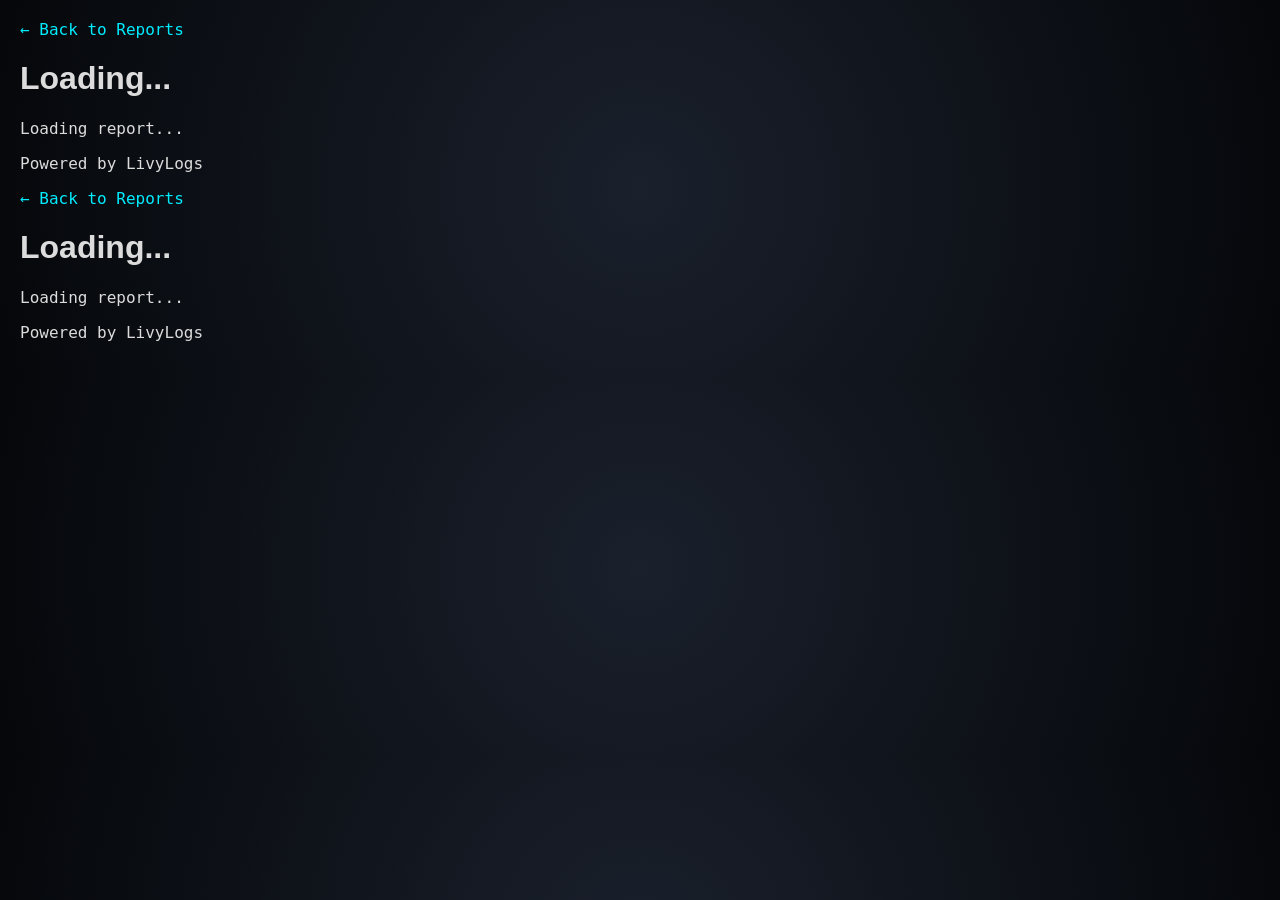
<file: report.html>
<!DOCTYPE html>
<html lang="en">
<head>
    <meta charset="UTF-8">
    <meta name="viewport" content="width=device-width, initial-scale=1.0">
    <title>Combat Report - LivyLogs</title>
    <link rel="stylesheet" href="style.css">
</head>
<body>
    <header>
        <a href="index.html" class="back-link">← Back to Reports</a>
        <h1 id="report-title">Loading...</h1>
    </header>
    <main>
        <div id="report-content">
            <p class="loading">Loading report...</p>
        </div>
    </main>
    <footer>
        <p>Powered by LivyLogs</p>
    </footer>
    <script src="script.js"></script>
</body>
</html>
<!DOCTYPE html>
<html lang="en">
<head>
    <meta charset="UTF-8">
    <meta name="viewport" content="width=device-width, initial-scale=1.0">
    <title>Combat Report - LivyLogs</title>
    <link rel="stylesheet" href="style.css">
</head>
<body>
    <header>
        <a href="index.html" class="back-link">← Back to Reports</a>
        <h1 id="report-title">Loading...</h1>
    </header>
    <main>
        <div id="report-content">
            <p class="loading">Loading report...</p>
        </div>
    </main>
    <footer>
        <p>Powered by LivyLogs</p>
    </footer>
    <script src="script.js"></script>
</body>
</html>
</file>
<file: style.css>
/* LivyLogs Reports - Styles for index page */

:root {
    --starwars-blue: #00ecff;
    --starwars-red: #ff003c;
    --starwars-yellow: #ffe81f;
}

body {
    font-family: 'JetBrains Mono', monospace;
    background-color: #05070a;
    background-image: radial-gradient(circle at 50% 50%, #1a202c 0%, #05070a 100%);
    color: #dcdcdc;
    margin: 0;
    padding: 20px;
}

h1, .font-orbitron {
    font-family: 'Orbitron', sans-serif;
}

.hud-border {
    border: 1px solid rgba(0, 236, 255, 0.2);
    box-shadow: 0 0 15px rgba(0, 236, 255, 0.1);
}

.glow-text-blue {
    text-shadow: 0 0 10px rgba(0, 236, 255, 0.5);
}

.report-card {
    transition: all 0.3s;
}

.report-card:hover {
    transform: translateY(-2px);
    box-shadow: 0 0 20px rgba(0, 236, 255, 0.2);
}

.scanline {
    width: 100%;
    height: 100px;
    z-index: 5;
    background: linear-gradient(0deg, rgba(0, 236, 255, 0) 0%, rgba(0, 236, 255, 0.02) 50%, rgba(0, 236, 255, 0) 100%);
    position: absolute;
    animation: scan 8s linear infinite;
    pointer-events: none;
}

@keyframes scan {
    from { top: -100px; }
    to { top: 100%; }
}

.loading-spinner {
    border: 3px solid rgba(0, 236, 255, 0.1);
    border-top: 3px solid #00ecff;
    border-radius: 50%;
    width: 40px;
    height: 40px;
    animation: spin 1s linear infinite;
    margin: 20px auto;
}

@keyframes spin {
    0% { transform: rotate(0deg); }
    100% { transform: rotate(360deg); }
}

.container {
    max-width: 1800px;
    margin: 0 auto;
}

.report-list {
    margin-top: 20px;
}

.report-item {
    background: #1a202c;
    border: 1px solid #2d3748;
    border-radius: 8px;
    padding: 15px;
    margin-bottom: 10px;
    transition: all 0.3s;
}

.report-item:hover {
    border-color: #00ecff;
    box-shadow: 0 0 10px rgba(0, 236, 255, 0.2);
}

.report-item h3 {
    margin: 0 0 5px 0;
    color: #00ecff;
}

.report-item .meta {
    font-size: 0.9em;
    color: #a0aec0;
}

.report-item .status {
    display: inline-block;
    padding: 2px 8px;
    border-radius: 4px;
    font-size: 0.8em;
    font-weight: bold;
}

.status-temporary {
    background: #744210;
    color: #f6e05e;
}

.status-official {
    background: #22543d;
    color: #68d391;
}

.status-duplicate {
    background: #742a2a;
    color: #fc8181;
}

a {
    color: #00ecff;
    text-decoration: none;
}

a:hover {
    text-decoration: underline;
}

.footer {
    margin-top: 40px;
    text-align: center;
    color: #4a5568;
    font-size: 0.8em;
}
</file>
